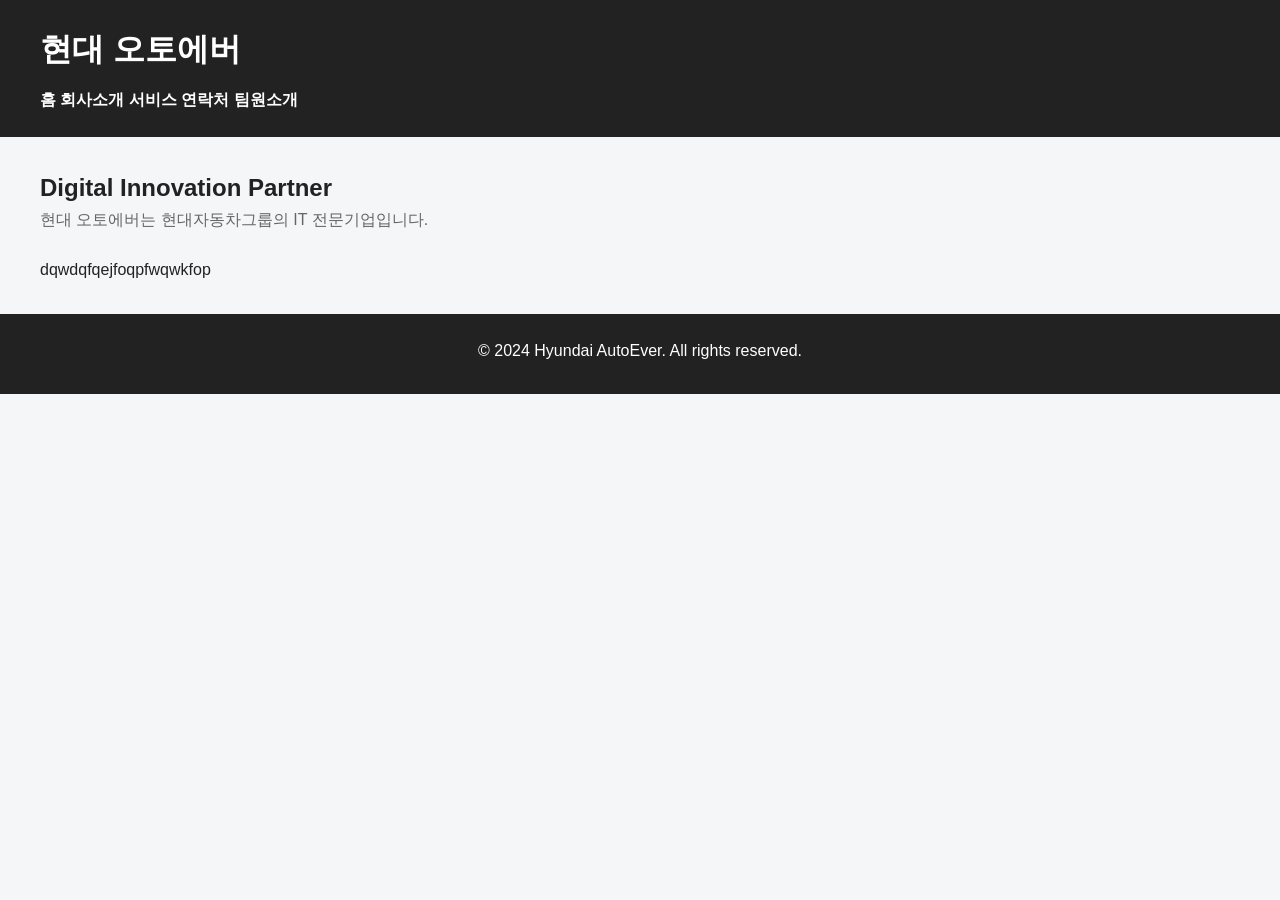
<file: index.html>
<!DOCTYPE html>
<html lang="ko">

<head>
    <meta charset="UTF-8">
    <meta name="viewport" content="width=device-width, initial-scale=1.0">
    <title>현대 오토에버</title>

    <link rel="stylesheet" href="our.css">
</head>

<body>
    <header>
        <h1>현대 오토에버</h1>
        <nav>
            <a href="index.html">홈</a>
            <a href="about.html">회사소개</a>
            <a href="services.html">서비스</a>
            <a href="contact.html">연락처</a>
            <a href="team.html">팀원소개</a>
        </nav>
    </header>
    <main>
        <h2>Digital Innovation Partner</h2>
        <p>현대 오토에버는 현대자동차그룹의 IT 전문기업입니다.</p>
        dqwdqfqejfoqpfwqwkfop
    </main>
    <footer>
        <p>&copy; 2024 Hyundai AutoEver. All rights reserved.</p>
    </footer>
</body>

</html>
</file>
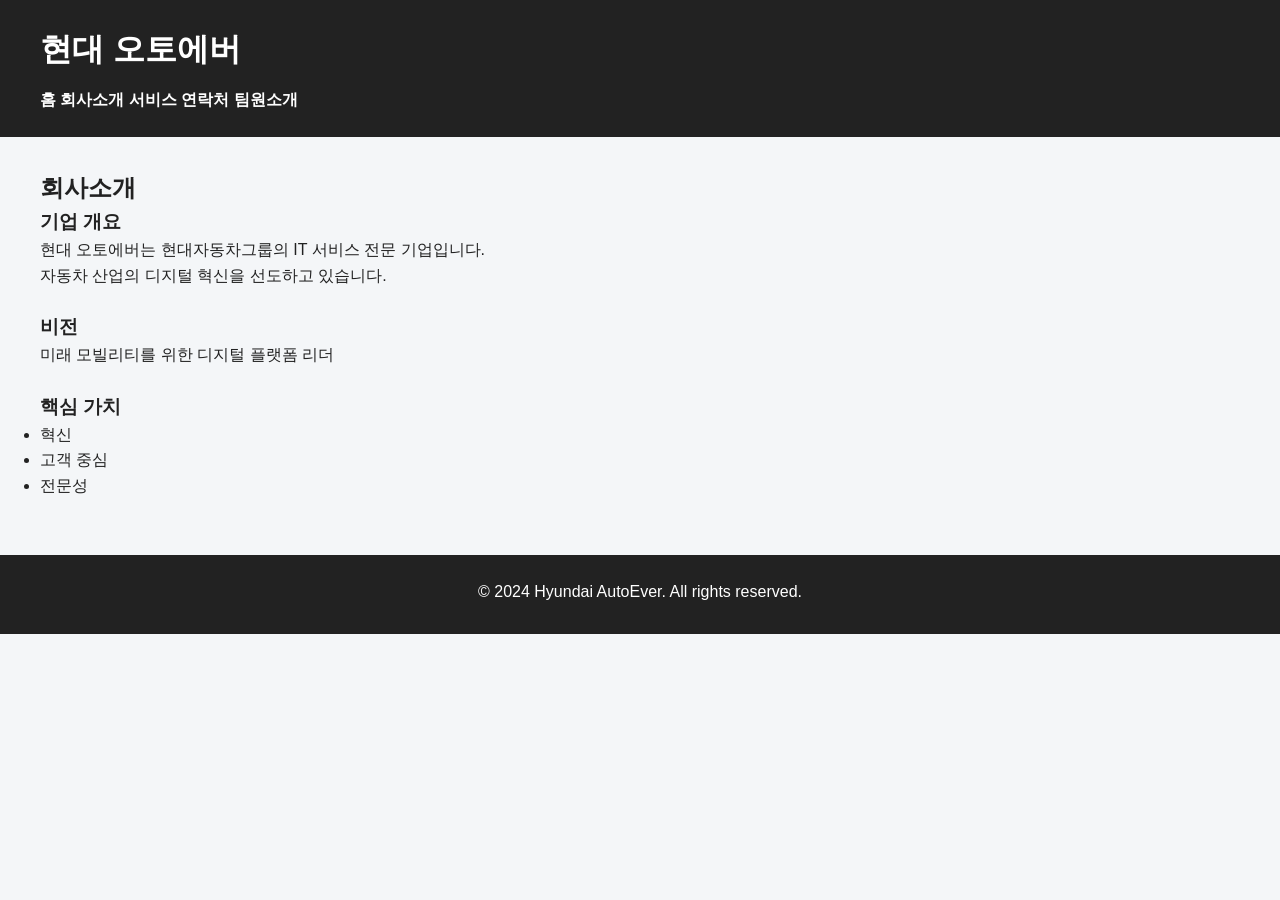
<file: about.html>
<!DOCTYPE html>
<html lang="ko">
<head>
    <meta charset="UTF-8">
    <meta name="viewport" content="width=device-width, initial-scale=1.0">
    <title>회사소게 - 현대 오토에버</title>

    <link rel="stylesheet" href="our.css">
</head>
<body>
    <header>
        <h1>현대 오토에버</h1>
        <nav>
            <a href="index.html">홈</a>
            <a href="about.html">회사소개</a>
            <a href="services.html">서비스</a>
            <a href="contact.html">연락처</a>
            <a href="team.html">팀원소개</a>


        </nav>
    </header>

    <main>
        <h2>회사소개</h2>
        <section>
            <h3>기업 개요</h3>
            <p>현대 오토에버는 현대자동차그룹의 IT 서비스 전문 기업입니다.</p>
            <p>자동차 산업의 디지털 혁신을 선도하고 있습니다.</p>
        </section>

        <section>
            <h3>비전</h3>
            <p>미래 모빌리티를 위한 디지털 플랫폼 리더</p>
        </section>

        <section>
            <h3>핵심 가치</h3>
            <ul>
                <li>혁신</li>
                <li>고객 중심</li>
                <li>전문성</li>
            </ul>
        </section>
    </main>

    <footer>
        <p>&copy; 2024 Hyundai AutoEver. All rights reserved.</p>
    </footer>
</body>
</html>
</file>
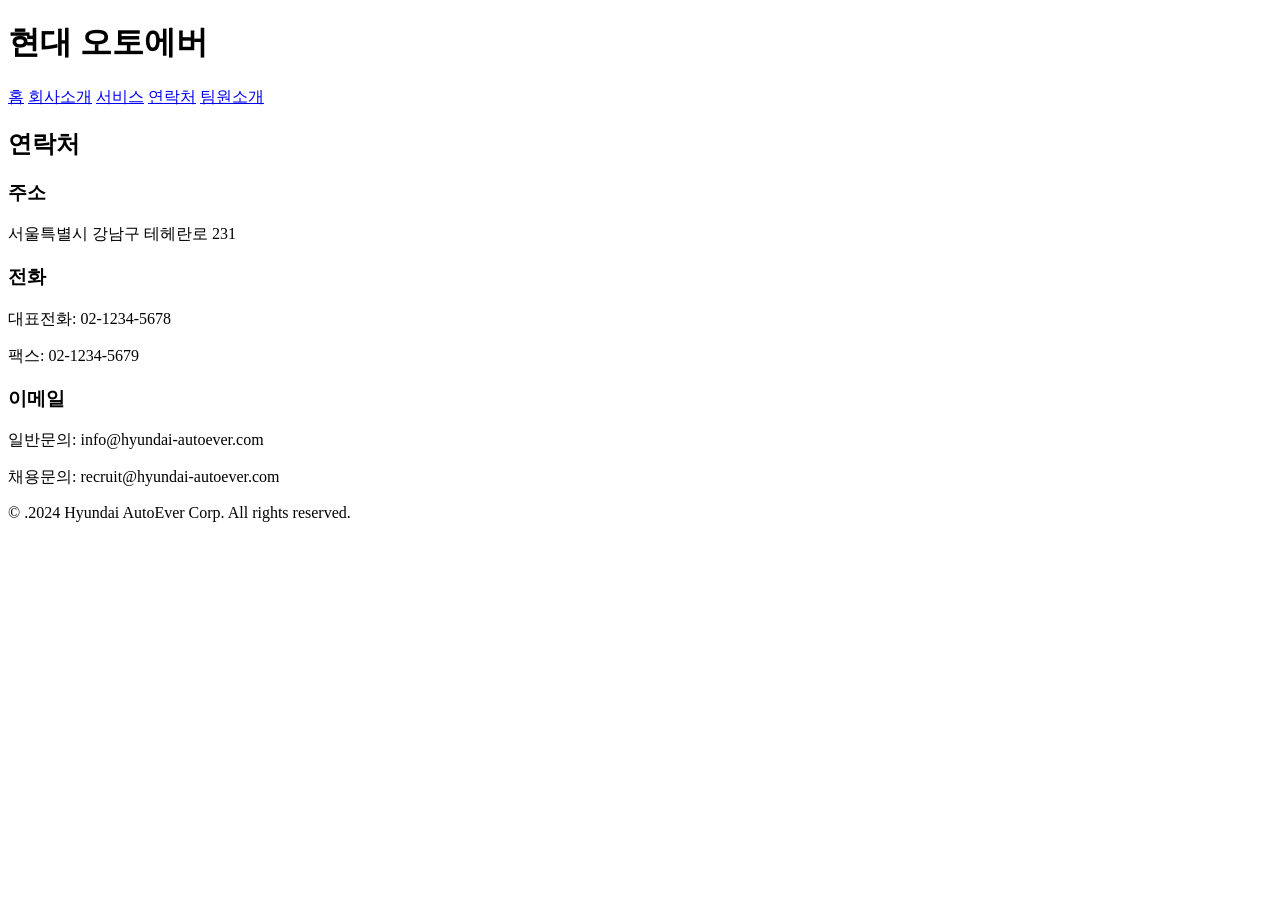
<file: contact.html>
<!DOCTYPE html>
<html lang="ko">

<head>
    <meta charset="UTF-8">
    <meta name="viewport" content="width=device-width, initial-scale=1.0">
    <title>연락처 - 현대 오토에버</title>
</head>

<body>
    <header>
        <h1>현대 오토에버</h1>
        <nav>
            <a href="index.html">홈</a>
            <a href="about.html">회사소개</a>
            <a href="services.html">서비스</a>
            <a href="contact.html">연락처</a>
            <a href="team.html">팀원소개</a>
        </nav>
    </header>
    <main>
        <h2>연락처</h2>
        <section>
            <h3>주소</h3>
            <p>서울특별시 강남구 테헤란로 231</p>
        </section>
        <section>
            <h3>전화</h3>
            <p>대표전화: 02-1234-5678</p>
            <p>팩스: 02-1234-5679</p>
        </section>
        <section>
            <h3>이메일</h3> 
            <p>일반문의: info@hyundai-autoever.com</p>
            <p>채용문의: recruit@hyundai-autoever.com</p>
        </section>
    </main>
    <footer>
        <p>&copy; .2024 Hyundai AutoEver Corp. All rights reserved.</p>
    </footer>
</body>

</html>
</file>
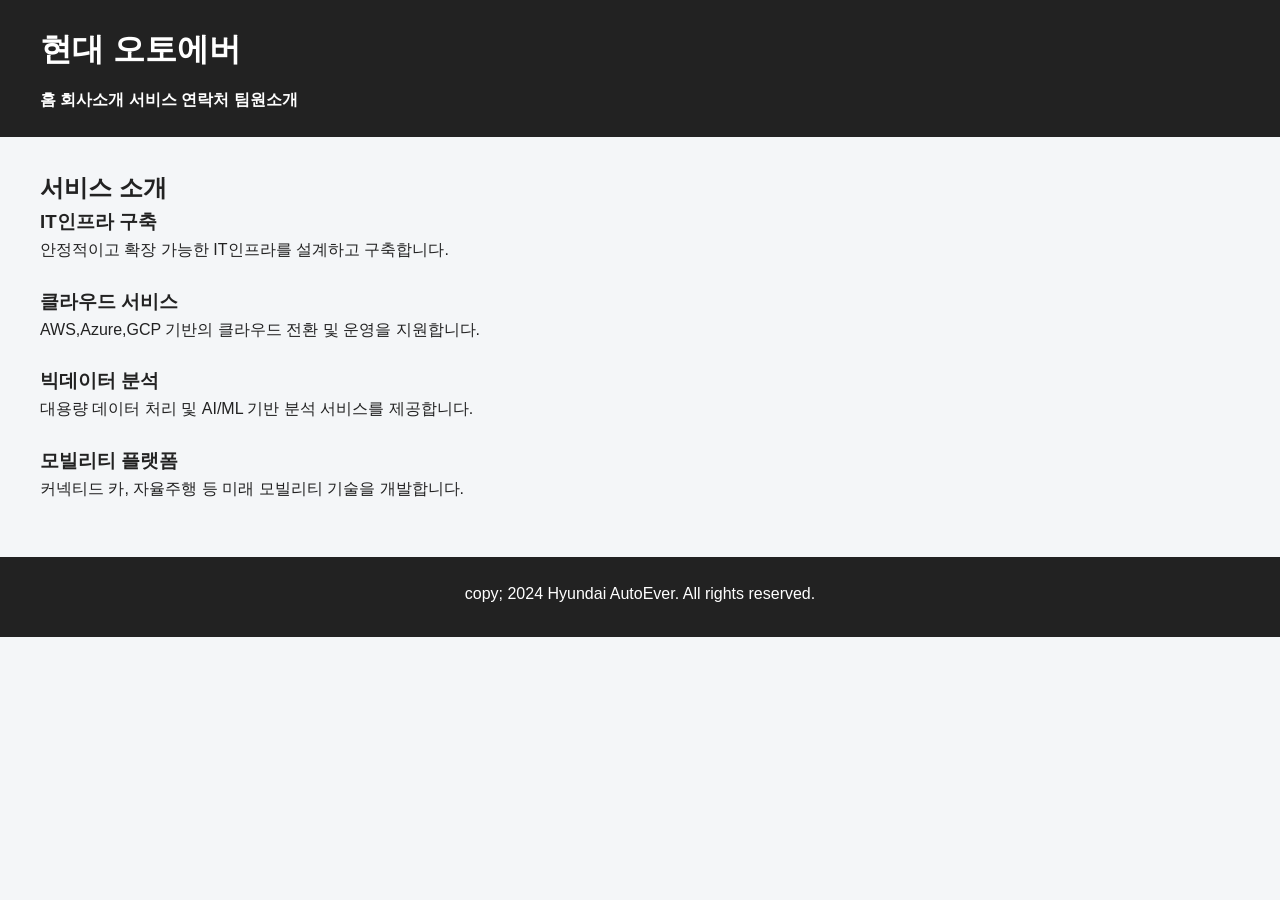
<file: services.html>
<!doctype html>
<html lang="ko">
<head>
    <meta charset="UTF-8">
    <meta name="viewport"
          content="width=device-width, user-scalable=no, initial-scale=1.0, maximum-scale=1.0, minimum-scale=1.0">
    <meta http-equiv="X-UA-Compatible" content="ie=edge">
    <title>서비스-현대 오토에버</title>

    <link rel="stylesheet" href="our.css">
</head>
<body>
    <header>
    <h1>현대 오토에버</h1>
    <nav>
        <a href="index.html">홈</a>
        <a href="about.html">회사소개</a>
        <a href="services.html">서비스</a>
        <a href="contact.html">연락처</a>
        <a href="team.html">팀원소개</a>
    </nav>
    </header>

    <main>
        <h2>서비스 소개</h2>
        <section>
            <h3>IT인프라 구축</h3>
            <p>안정적이고 확장 가능한 IT인프라를 설계하고 구축합니다.</p>
        </section>
        <section>
            <h3>클라우드 서비스</h3>
            <p>AWS,Azure,GCP 기반의 클라우드 전환 및 운영을 지원합니다.</p>
        </section>
        <section>
            <h3>빅데이터 분석</h3>
            <p>대용량 데이터 처리 및 AI/ML 기반 분석 서비스를 제공합니다.</p>
        </section>
        <section>
            <h3>모빌리티 플랫폼</h3>
            <p>커넥티드 카, 자율주행 등 미래 모빌리티 기술을 개발합니다.</p>
        </section>
    </main>

    <footer>
        <p>copy; 2024 Hyundai AutoEver. All rights reserved.</p>
    </footer>
</body>
</html>
</file>
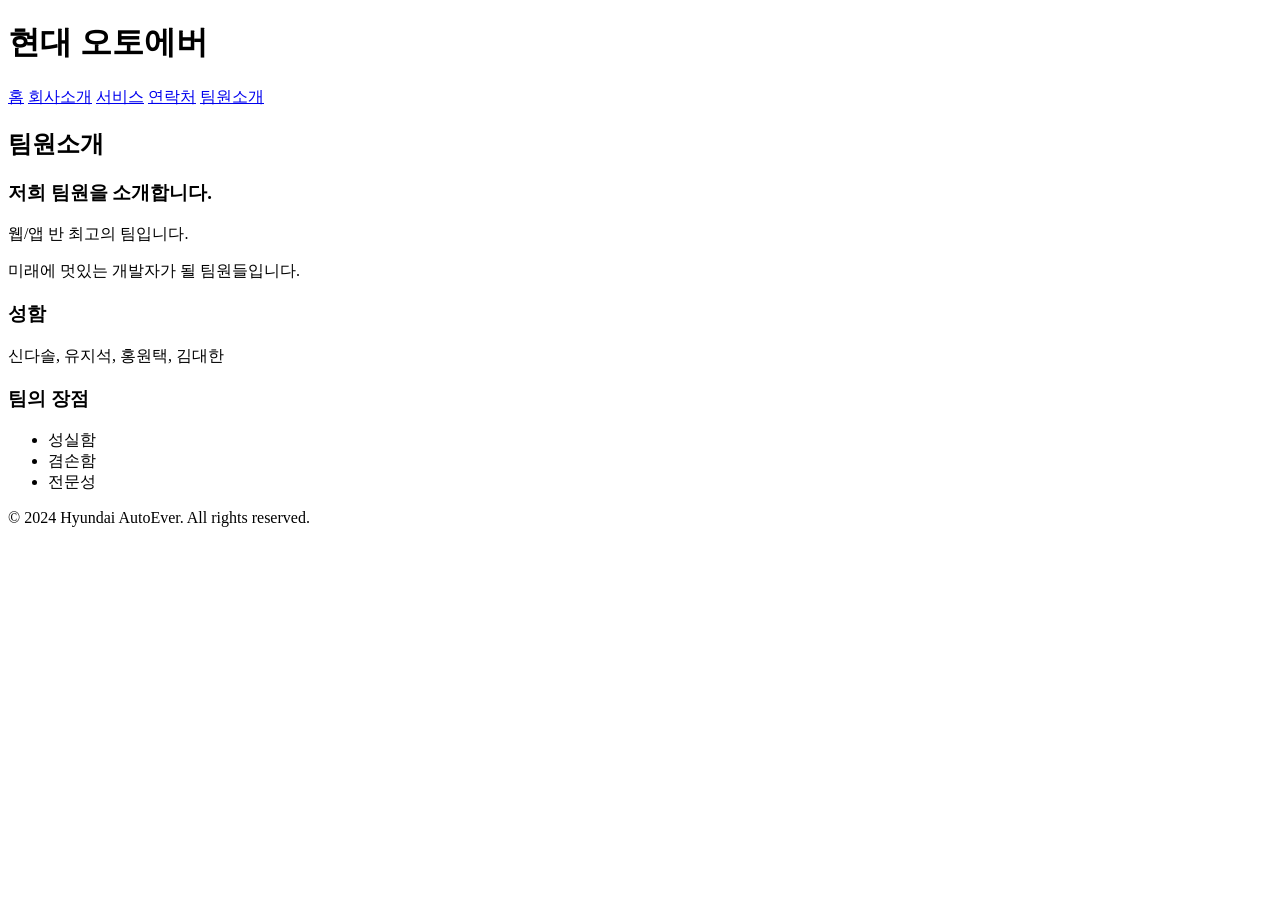
<file: team.html>
<!doctype html>
<html lang="en">
<head>
    <meta charset="UTF-8">
    <meta name="viewport"
          content="width=device-width, user-scalable=no, initial-scale=1.0, maximum-scale=1.0, minimum-scale=1.0">
    <meta http-equiv="X-UA-Compatible" content="ie=edge">
    <title>팀원소개-현대 오토에버</title>
</head>
<body>
<header>
    <h1>현대 오토에버</h1>
    <nav>
        <a href="index.html">홈</a>
        <a href="about.html">회사소개</a>
        <a href="services.html">서비스</a>
        <a href="contact.html">연락처</a>
        <a href="team.html">팀원소개</a>

    </nav>
</header>

<main>
    <h2>팀원소개</h2>
    <section>
        <h3>저희 팀원을 소개합니다.</h3>
        <p>웹/앱 반 최고의 팀입니다.</p>
        <p>미래에 멋있는 개발자가 될 팀원들입니다.</p>
    </section>

    <section>
        <h3>성함</h3>
        <p>신다솔, 유지석, 홍원택, 김대한</p>
    </section>

    <section>
        <h3>팀의 장점</h3>
        <ul>
            <li>성실함</li>
            <li>겸손함</li>
            <li>전문성</li>
        </ul>
    </section>
</main>

<footer>
    <p>&copy; 2024 Hyundai AutoEver. All rights reserved.</p>
</footer>
</body>
</html>
</file>
<file: our.css>
* {
    margin: 0;
    padding: 0;
    box-sizing: border-box;
}

body {
    font-family: Arial, sans-serif;
    line-height: 1.6;
    background-color: #f4f6f8;
    color: #222;
}

/* 헤더 */
header {
    background-color: #222;
    color: white;
    padding: 24px 40px;
}

header h1 {
    margin-bottom: 12px;
}

nav ul {
    list-style: none;
    display: flex;
    gap: 16px;
}

nav a {
    color: white;
    text-decoration: none;
    font-weight: bold;
}

nav a:hover {
    color: #ffd166;
}

/* 메인 */
main {
    width: 70%;
    float: left;
    padding: 32px 40px;
}

main > p:first-child {
    font-size: 28px;
    font-weight: bold;
}

main > p:nth-child(2) {
    color: #666;
    margin-bottom: 24px;
}

/* 글 카드 */
section {
    margin-bottom: 24px;
}

article {
    background-color: white;
    padding: 24px;
    border-radius: 12px;
    box-shadow: 0 4px 12px rgba(0, 0, 0, 0.08);
}

article h2 {
    margin-bottom: 12px;
    color: #1d3557;
}

article p {
    margin-bottom: 8px;
}

/* 사이드바 */
aside {
    width: 30%;
    float: right;
    padding: 32px 40px 32px 0;
}

aside h1 {
    font-size: 22px;
    margin-bottom: 16px;
}

aside nav {
    background-color: white;
    padding: 20px;
    border-radius: 12px;
    box-shadow: 0 4px 12px rgba(0, 0, 0, 0.07);
}

aside nav ul {
    display: block;
}

aside nav li {
    margin-bottom: 10px;
}

aside nav a {
    color: #1d3557;
}

aside nav a:hover {
    color: #e76f51;
}

/* 푸터 */
footer {
    clear: both;
    background-color: #222;
    color: white;
    text-align: center;
    padding: 24px;
    margin-top: 40px;
}

footer p {
    margin-bottom: 6px;
}

/* 반응형 */
@media (max-width: 768px) {
    nav ul {
        flex-direction: column;
        gap: 8px;
    }

    main,
    aside {
        width: 100%;
        float: none;
        padding: 24px;
    }

    aside {
        padding-top: 0;
    }
}

.art1{
    color: dimgray;
}

#menu article {
    margin-bottom: 20px;
}
</file>
